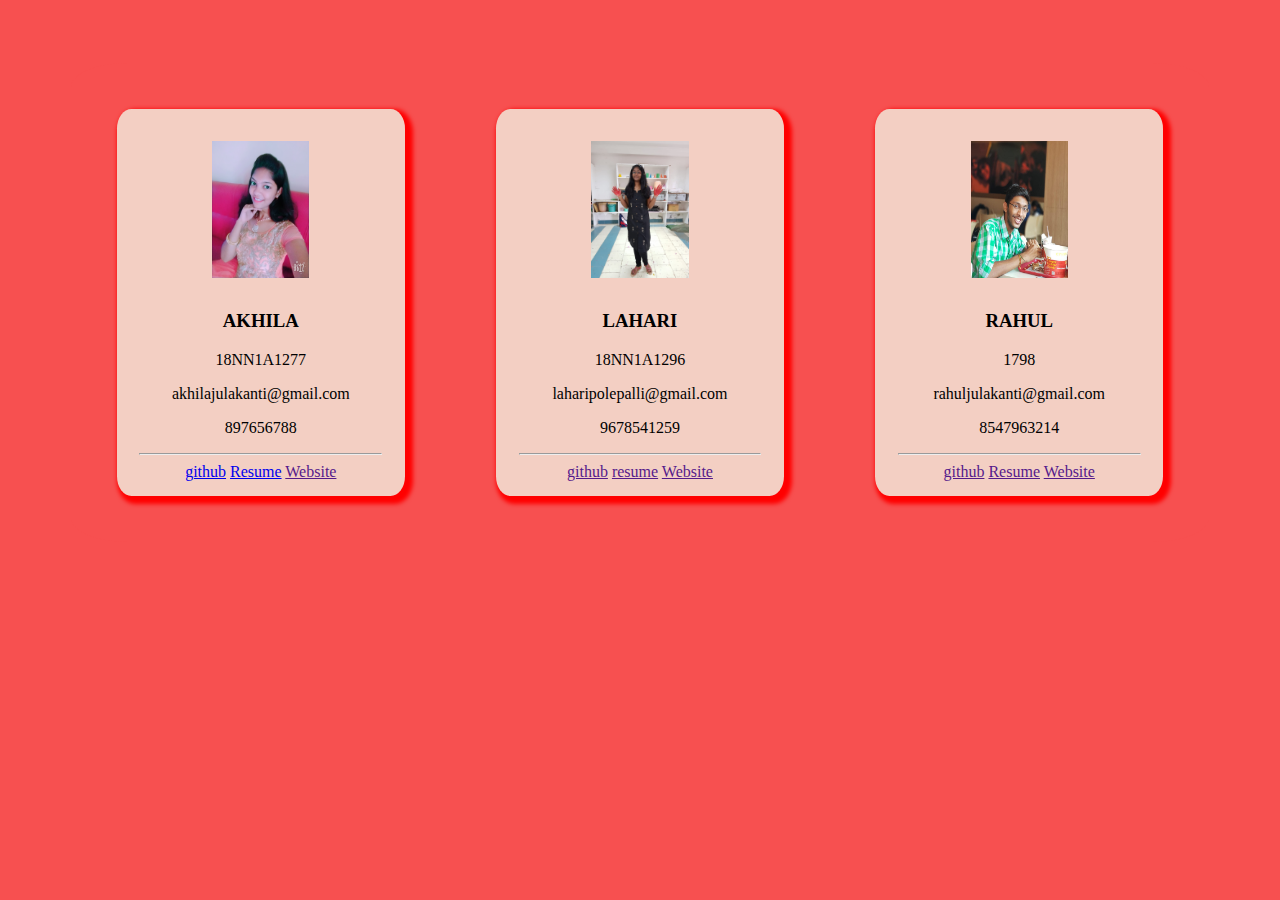
<file: index.html>
<!DOCTYPE html>
<html>
<head>
	<title>Index</title>
	<link rel="stylesheet" type="text/css" href="css/style.css">
	<meta name="viewport" content="width=device-width,initial-scale=1.0">
</head>
<body>
	<section id="parent">
		<section class="child">
			<img src="img/akhila.jpg">
			<h3>AKHILA</h3>
			<p>18NN1A1277</p>
			<p>akhilajulakanti@gmail.com</p>
			<p>897656788</p>
			<hr>
			<a href="https://github.com/akhila-77">github</a>
			<a href="resume.html">Resume</a>
			<a href="">Website</a>
		</section>
		<section class="child">
			<img src="img/lally.jpg">
			<h3>LAHARI</h3>
			<p>18NN1A1296</p>
			<p>laharipolepalli@gmail.com</p>
			<p>9678541259</p>
			<hr>
			<a href="">github</a>
			<a href="">resume</a>
			<a href="">Website</a>
		</section>
		<section class="child">
			<img src="img/rahul.jpg">
			<h3>RAHUL</h3>
			<p>1798</p>
			<p>rahuljulakanti@gmail.com</p>
			<p>8547963214</p>
			<hr>
			<a href="">github</a>
			<a href="">Resume</a>
			<a href="">Website</a>
		</section>
	</section>
</body>
</html>
</file>
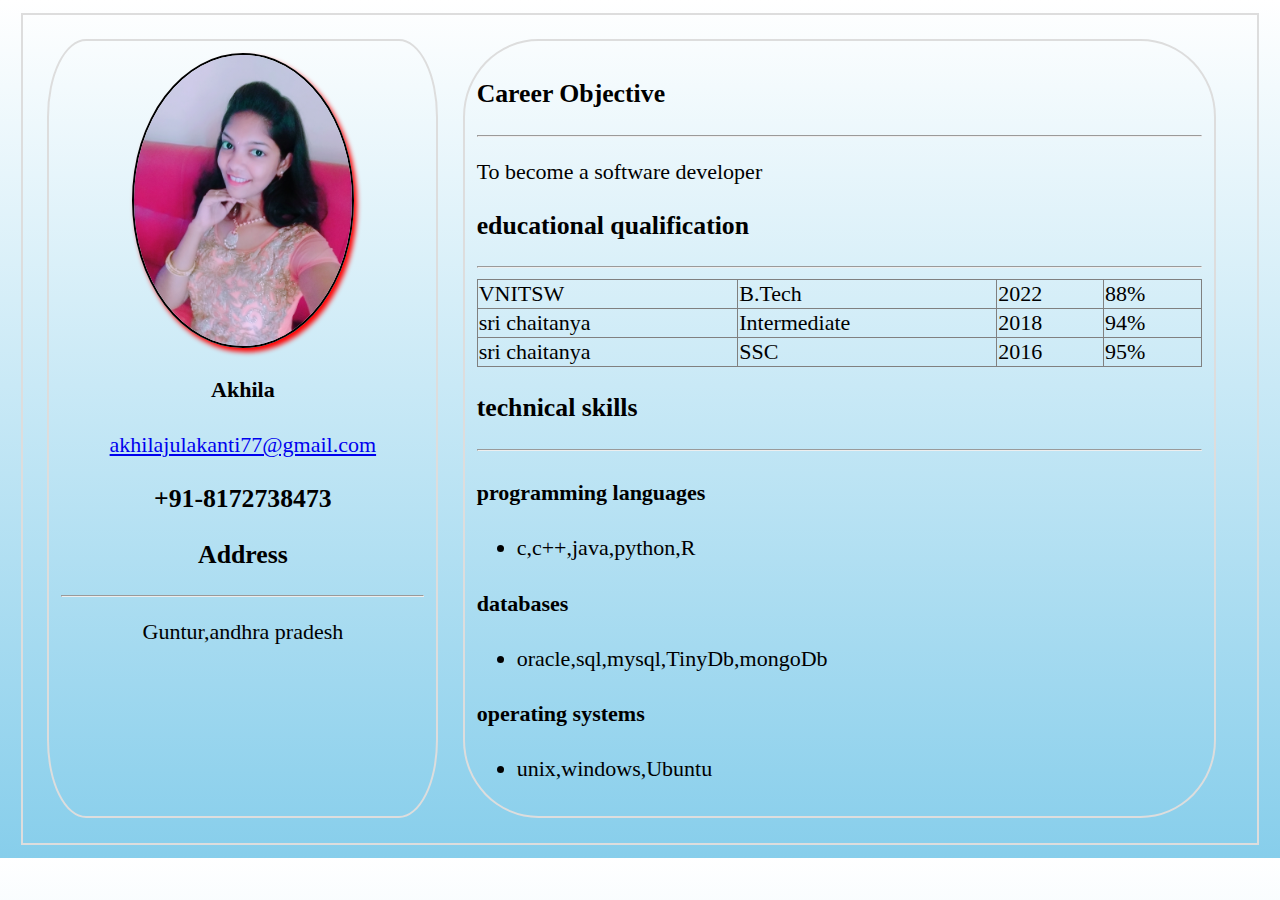
<file: javascript/index.html>
<!DOCTYPE html>
<html>
<head>
	<title></title>
	<meta name="viewport" content="width=device-width,initial-scale=1.0">
	<link rel="stylesheet" type="text/css" href="style.css">
<body>
	<div class="parent">
		<div class="child1">
			
		</div>
		<div class="child2">
			
		</div>
	</div>
	<script type="text/javascript" src="main.js"></script>
</body>
</html>
</file>
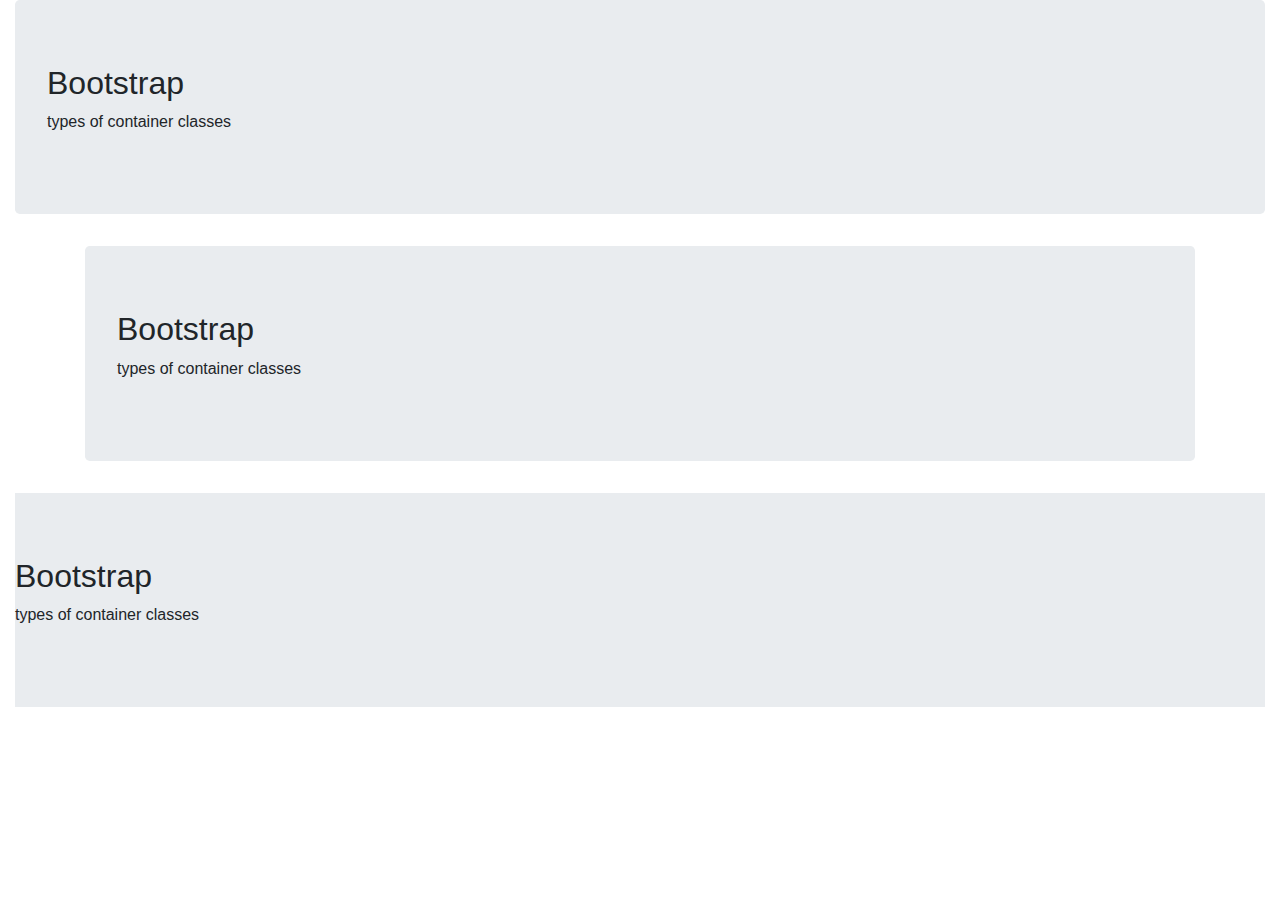
<file: boot.html>
<!DOCTYPE html>
<html>
<head>
	<title>Bootstarp</title>
	<meta name="viewport" content="width=device-width,initial-scale=1.0">
	<link rel="stylesheet" href="https://stackpath.bootstrapcdn.com/bootstrap/4.5.2/css/bootstrap.min.css" integrity="sha384-JcKb8q3iqJ61gNV9KGb8thSsNjpSL0n8PARn9HuZOnIxN0hoP+VmmDGMN5t9UJ0Z" crossorigin="anonymous">
<script src="https://stackpath.bootstrapcdn.com/bootstrap/4.5.2/js/bootstrap.min.js" integrity="sha384-B4gt1jrGC7Jh4AgTPSdUtOBvfO8shuf57BaghqFfPlYxofvL8/KUEfYiJOMMV+rV" crossorigin="anonymous"></script>
<script src="https://code.jquery.com/jquery-3.5.1.slim.min.js" integrity="sha384-DfXdz2htPH0lsSSs5nCTpuj/zy4C+OGpamoFVy38MVBnE+IbbVYUew+OrCXaRkfj" crossorigin="anonymous"></script>
<script src="https://cdn.jsdelivr.net/npm/popper.js@1.16.1/dist/umd/popper.min.js" integrity="sha384-9/reFTGAW83EW2RDu2S0VKaIzap3H66lZH81PoYlFhbGU+6BZp6G7niu735Sk7lN" crossorigin="anonymous"></script>
</head>
<body>
	<div class="container-fluid">
		<div class="jumbotron">
			<h2>Bootstrap</h2>
			<p>types of container classes</p>
		</div>	
	</div>
	<div class="container">
		<div class="jumbotron">
			<h2>Bootstrap</h2>
			<p>types of container classes</p>
		</div>	
	</div>
	<div class="container-fluid">
		<div class="jumbotron jumbotron-fluid">
			<h2>Bootstrap</h2>
			<p>types of container classes</p>
		</div>	
	</div>
</body>
</html>
</file>
<file: flex.html>
<!DOCTYPE html>
<html>
<head>
	<title>Sample</title>
	<meta name="viewport" content="width=device-width,initial-scale=1.0">
	<style>
		.flex1{
			display: flex;
			flex-direction: row;
			justify-content: flex-end;
			flex-wrap: wrap;
			background-color: red;
		}
		.flex1 div{
			padding-right: 10%;
		}
	</style>
</head>
<body>
	<header>
	<div class="flex1">
		<div>hii</div>
		<div>2</div>
		<div>3</div>
		<div>3</div>
		<div>3</div>
		<div>3</div>
		<div>3</div>
		<div>3</div>
		
	</div>
</header>
</body>
</html>
</file>
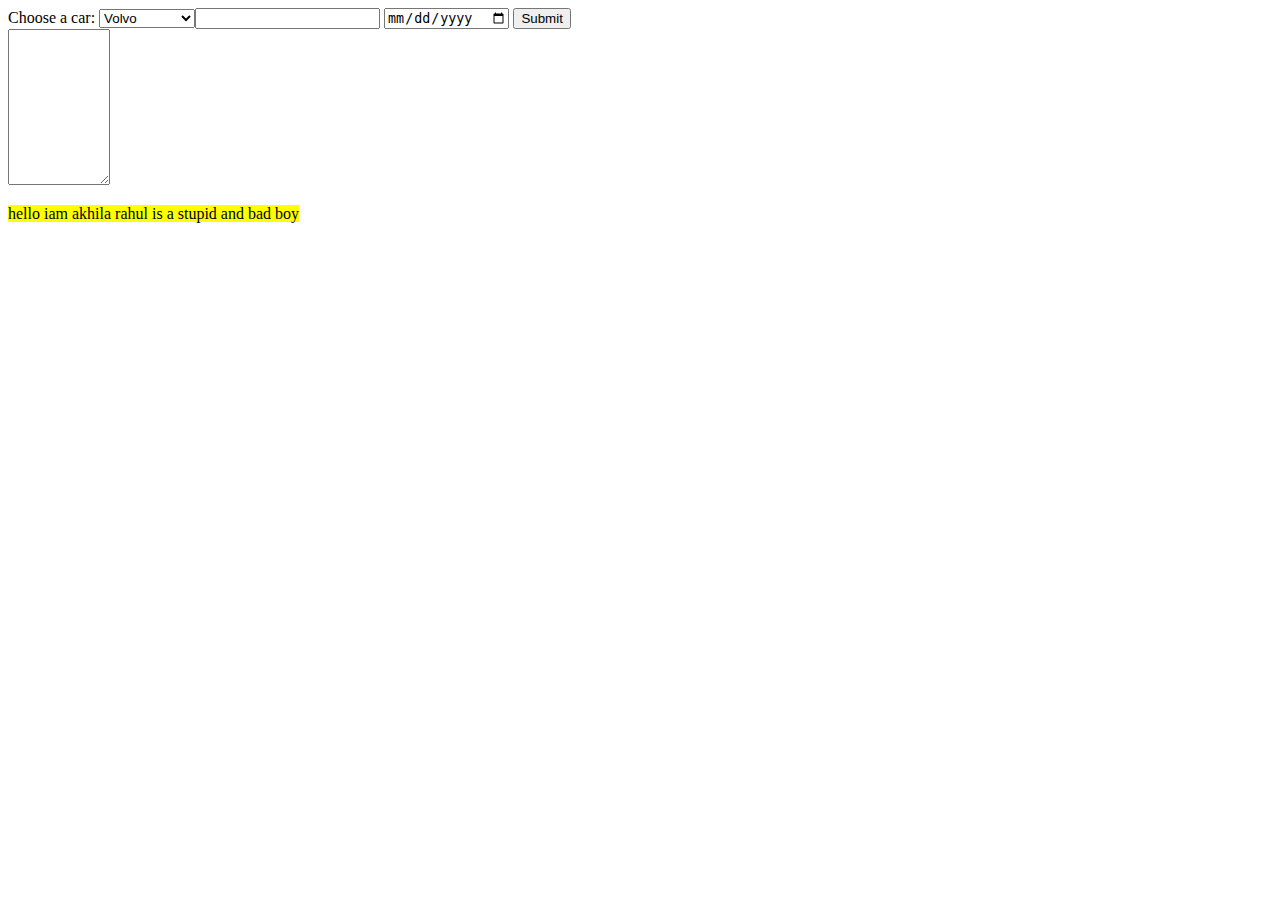
<file: form.html>
<!DOCTYPE html>
<html>

<head>
  <title>Akhila</title>
</head>

<body>
  <!-- hiii -->
  <!-- <form >
		<fieldset>
		<legend>akhila</legend>
		Name:<input type="text" name="name">
	</fieldset>
	</form> -->
  <label for="cars">Choose a car:</label>
  <select name="cars" id="cars">
    <optgroup label="Swedish Cars">
      <option value="volvo">Volvo</option>
      <option value="saab">Saab</option>
    </optgroup>
    <optgroup label="German Cars">
      <option value="mercedes">Mercedes</option>
      <option value="audi">Audi</option>
    </optgroup>

    <form>
      <input list="browsers" name="browser" id="browser">
      <input type="date" name="file">
      <datalist id="browsers">
        <option value="Edge">
        <option value="Firefox">
        <option value="Chrome">
        <option value="Opera">
        <option value="Safari">
      </datalist>
      <input type="submit">
      <br>
      <textarea rows="10" cols="10">

  </textarea>
      <p><mark>hello iam akhila rahul is a stupid and bad boy </mark></p>
    </form>
</body>

</html>
</file>
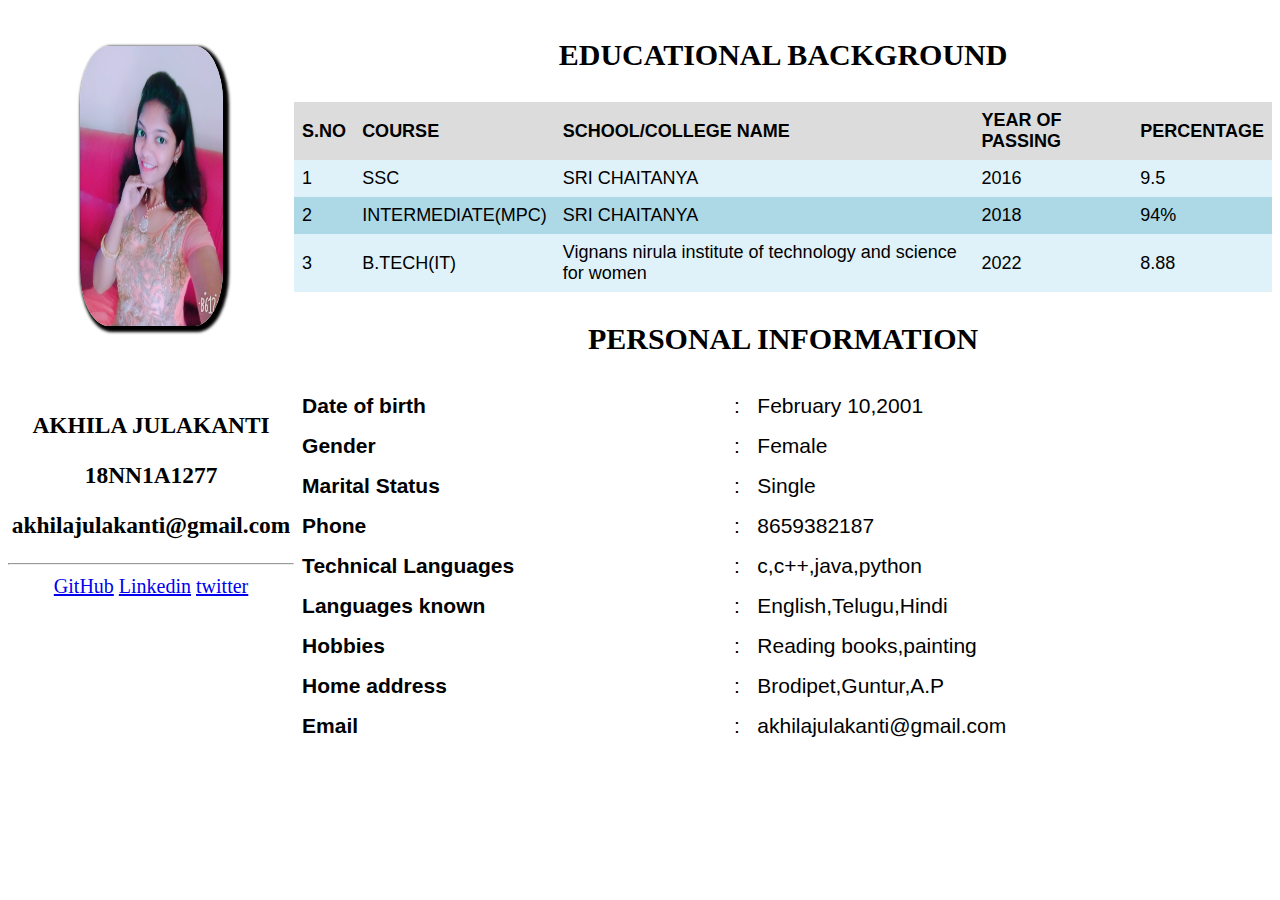
<file: resume.html>
<!DOCTYPE html>
<html>
<head>
	<title>Resume</title>
	<link rel="stylesheet" type="text/css" href="css/resume.css">
	<meta name="viewport" content="width=device-width,initial-scale=1.0">
</head>
<body>
	<section class="sec">
	<section id="main">
		<section id="profile">
			<img src="img/akhila.jpg">
			<div id="divison">
				<h3>AKHILA JULAKANTI</h3>
				<h3>18NN1A1277</h3>
				<h3>akhilajulakanti@gmail.com</h3>
				<hr>
				<center>
				<a href="https://github.com/akhila-77">GitHub</a>
				<a href="https://www.linkedin.com/in/akhila-julakanti-0022891b2/">Linkedin</a>
				<a href="https://twitter.com/AKHILAJULAKANT2">twitter</a>
			</center>
			</div>
		</section>
	</section>
	<section id="mainsection">
		<p class="headings"><b>EDUCATIONAL BACKGROUND</b><p>
	<section id="resumer" style="overflow-x: auto;">
		<table id="tab">
			<tr>
			<th>S.NO</th>
			<TH>COURSE</TH>
			<th>SCHOOL/COLLEGE NAME</th>
			<TH>YEAR OF PASSING</TH>
			<th>PERCENTAGE</th>
		</tr>
		<tr style="background-color: #dff2f9">
			<td>1</td>
			<td>SSC</td>
			<td>SRI CHAITANYA</td>
			<td>2016</td>
			<td>9.5</td>
		</tr>
		<tr style="background-color: #ADD8E6">
			<td>2</td>
			<td>INTERMEDIATE(MPC)</td>
			<td>SRI CHAITANYA</td>
			<td>2018</td>
			<td>94%</td>
		</tr>
		<tr style="background-color: #dff2f9">
			<td>3</td>
			<td>B.TECH(IT)</td>
			<td>Vignans nirula institute of technology and science for women</td>
			<td>2022</td>
			<td>8.88</td>
		</tr>
		</table>

	</section>
		<p class="headings"><b>PERSONAL INFORMATION</b><p>
	<section class="abtme">
	<table class="abtmetab">
		<tr>
			<td><b>Date of birth</b></td>
			<td>:&nbsp;&nbsp;&nbsp;February 10,2001</td>
		</tr>
		<tr>
			<td><b>Gender</b></td>
			<td>:&nbsp;&nbsp;&nbsp;Female</td>
		</tr>
		<tr>
			<td><b>Marital Status</b></td>
			<td>:&nbsp;&nbsp;&nbsp;Single</td>
		</tr><tr>
			<td><b>Phone</b></td>
			<td>:&nbsp;&nbsp;&nbsp;8659382187</td>
		</tr><tr>
			<td><b>Technical Languages</td>
			<td>:&nbsp;&nbsp;&nbsp;c,c++,java,python</td>
		</tr><tr>
			<td><b>Languages known</b></td>
			<td>:&nbsp;&nbsp;&nbsp;English,Telugu,Hindi</td>
		</tr><tr>
			<td><b>Hobbies</b></td>
			<td>:&nbsp;&nbsp;&nbsp;Reading books,painting</td>
		</tr>
		<tr>
			<td><b>Home address</td>
			<td>:&nbsp;&nbsp;&nbsp;Brodipet,Guntur,A.P</td>
		</tr>
		<tr>
			<td><b>Email</b></td>
			<td>:&nbsp;&nbsp;&nbsp;akhilajulakanti@gmail.com</td>
		</tr>
	</table>
</section>
</section>
</section>
</body>
</html>
</file>
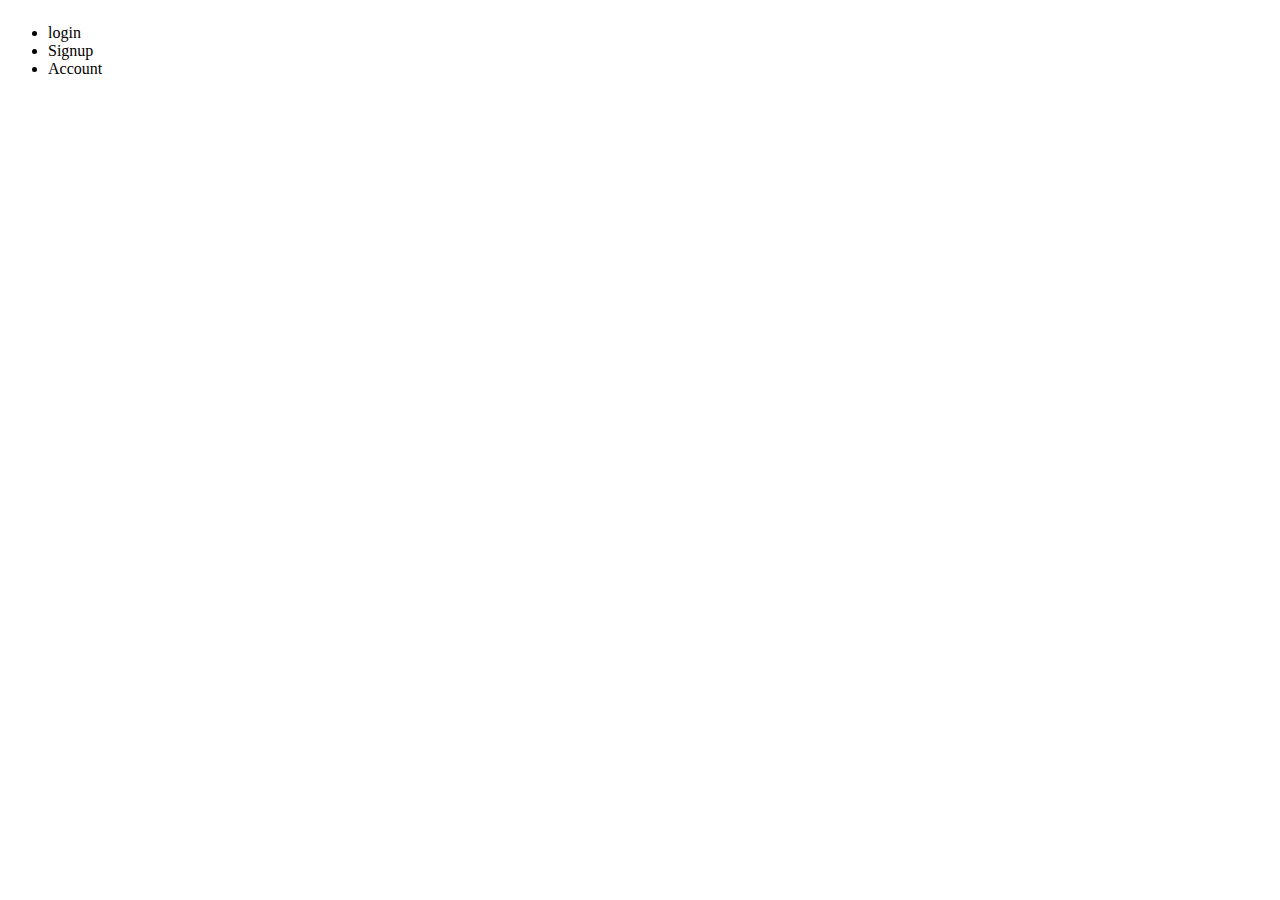
<file: sample.html>
<!DOCTYPE html>
<html>
<head>
	<title>Sample</title>
	<meta name="viewport" content="width=device-width,initial-scale=1.0">
	<style>
		.flex1{
			display: flex;
			flex-direction: column;
			justify-content: center;
		}
	</style>
</head>
<body>
	<header>
	<div class="flex1">
		<ul>
			<li>login</li>
			<li>Signup</li>
			<li>Account</li>
		</ul>
	</div>
</header>
</body>
</html>
</file>
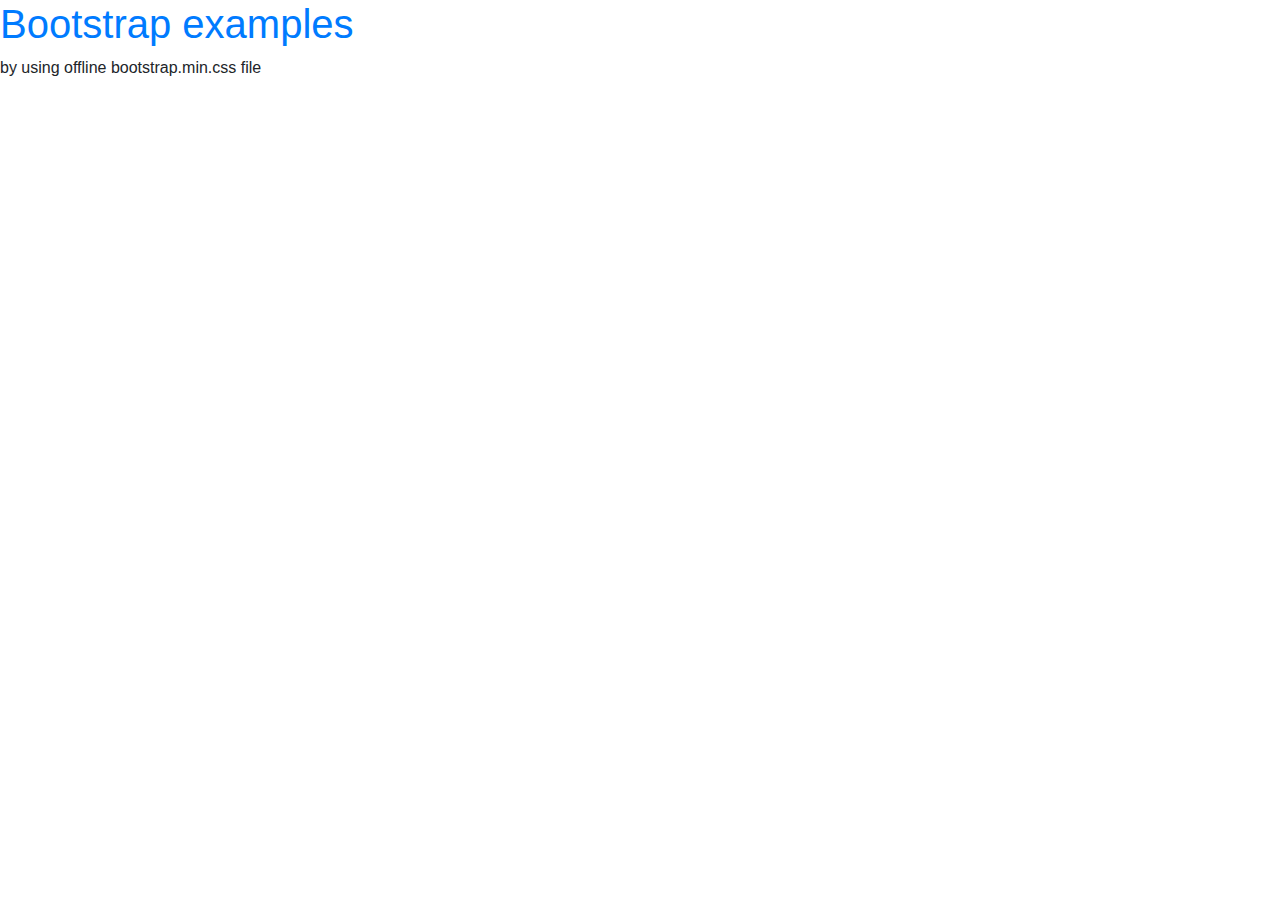
<file: bootstrap/bootstrap.html>
<!DOCTYPE html>
<html>
<head>
	<title>Bootstrap</title>
	<meta name="viewport" content="width=device-width,initial-scale=1.0">
	<link rel="stylesheet" type="text/css" href="css/bootstrap.min.css">
</head>
<body>
	<h1 class="text-primary">Bootstrap examples</h1>
	<p>by using offline bootstrap.min.css file</p>
</body>
</html>
</file>
<file: css/style.css>
/*desktop view style*/
body{
	/*background-image: linear-gradient(to bottom right,pink,red);*/
	 background-color: #F75050;
}
#parent{
	background-color:#F75050;
	margin:5%;
	display: flex;
	justify-content: space-around;
	border-radius: 5%;
	height: 80%;

}
.child{
	background-color: #F3CFC3;
	margin:4%;
	text-align: center;
	padding:2%;
	border-radius: 5%;
	box-shadow: 4px 4px 4px 4px red;
	width: 25%;
}
.child>img{
	height: 40%;
	width: 40%;
	margin: 4%;
}
.child:hover{
	box-shadow: 4px 4px 4px 4px black;
	color: white;
	background-color: #F75050;
}
/*mobile view style*/
@media screen and (min-width: 320px) and (max-width: 480px){
#parent{
	display: inline-block;
	margin: 2%;
}
.child{
	width: 95%;
	margin: 1%;
}
p{
	font-size: 25px;
}
}
/*tab view styles*/
@media screen and (min-width: 481px) and (max-width: 768px){
#parent{
	flex-wrap: wrap;
	margin: 3%;
}
.child>img{
	height: 30%;
	width: 30%;
	margin: 2%;
}
.child{
	width: 42%;
	margin: 2%;
}
}
</file>
<file: javascript/style.css>
body{
	background-image: linear-gradient(white,skyblue);
}
.child1{
	border:2px solid #ddd;
	padding: 1%;
	margin: 1%;
	width: 30%;
	font-size: 22px;
	text-align: center;
	border-radius: 10%;
	word-wrap: break-word;
}
.child2{
	border:2px solid #ddd;
	padding: 1%;
	margin: 1%;
	width: 60%;
	font-size: 22px;
	border-radius: 10%;
}
.parent{
	display: flex;
	flex-direction: row;
	border:2px solid #ddd;
	padding: 1%;
	margin: 1%;
}
img{
	width: 60%;
	border:2px solid black;
	border-radius: 50%;
	align-items: center;
	display:block;
	margin-left: auto;
	margin-right: auto;
	box-shadow: 3px 4px 5px red;
}
.tablestyle{
	border-collapse: collapse;
	border-spacing: 0;
	width: 100%;
}



/*mobile view*/
@media screen and (min-width: 320px) and (max-width: 480px){
.child1{
	border:2px solid #ddd;
	padding: 1%;
	margin: 1%;
	width: 94%;
	font-size: 22px;
	text-align: center;
	border-radius: 0%;
}
.child2{
	border:2px solid #ddd;
	padding: 1%;
	margin: 1%;
	width: 94%;
	font-size: 22px;
	border-radius: 0%;
	word-wrap: break-word;
}
.parent{
	display: flex;
	flex-direction:  column;
	border:2px solid #ddd;
	padding: 1%;
	margin: 1%;
}
img{
	width: 60%;
	border:2px solid black;
	border-radius: 50%;
	align-items: center;
	display:block;
	margin-left: auto;
	margin-right: auto;
	box-shadow: 3px 4px 5px red;
}
.tablestyle{
	border-collapse: collapse;
	border-spacing: 0;
	font-size: 19px;
	width: 94%;
}

}

@media screen and (min-width: 481px) and (max-width: 768px){
.child1{
	border:2px solid #ddd;
	padding: 1%;
	margin: 1%;
	width: 40%;
	font-size: 22px;
	text-align: center;
	border-radius: 10%;
	word-wrap: break-word;
}
.child2{
	border:2px solid #ddd;
	padding: 1%;
	margin: 1%;
	width: 60%;
	font-size: 22px;
	border-radius: 10%;
	word-wrap: break-word;
}
.parent{
	display: flex;
	flex-direction:  row;
	border:2px solid #ddd;
	padding: 1%;
	margin: 1%;
}
img{
	width: 60%;
	border:2px solid black;
	border-radius: 50%;
	align-items: center;
	display:block;
	margin-left: auto;
	margin-right: auto;
	box-shadow: 3px 4px 5px red;
}
.tablestyle{
	overflow-x:auto;
	border-collapse: collapse;
}
.tablestyle,td, th {
  padding: 0px;
}
}

/*over-flow x auto create a class name to the table*/
</file>
<file: css/resume.css>
.sec{
	display: flex;
	flex-direction: row;
}
#resumeb{
	background-color: white;
	display: flex;
}
#main{
	display: flex;
	justify-content: space-around;
	width: 25%;
	margin-top: 3%;
	flex-wrap: wrap;
	text-align: center;
	font-size: 20px;
}
#profile>img{
	height: 40%;
	width: 50%;
	margin-bottom: 20%;
	border-radius: 20%;
	box-shadow: 3px 3px 3px 3px black;	
}
#profile>h1,h2,h3{
	text-align: center;
}
#profile>a{
	margin: 9%;
}
.font{
	font-size: 10px;
}

table{
  font-family: arial, sans-serif;
  border-collapse: collapse;
  width: 100%;
}

td, th {
  text-align: left;
  padding: 8px;
}
th{
	background-color: #DCDCDC;
}

#about{
	display: flex;
	flex-wrap: wrap;
}
.details{
	margin: 6%;
}
.detals>ul,li{
	list-style-type: none;
	font-size: 20px;
	padding-top: 4px;
	font-weight: bold;
}
.headings{
	text-align: center;
	font-size: 30px;
}
.abtmetab{
	font-size: 21px;
}
#tab{
	font-size: 18px;
}
/*mobile view*/
@media screen and (min-width: 320px) and (max-width: 480px){
#main{
	margin-left: auto;
	margin-right: auto;
	font-size: 30px;
	border-style: none;
}
#mainsection{
	display: flex;
	flex-direction: column;
	border-style: none;
}
.sec{
	display: flex;
	flex-direction: column;
	border-style: none;
}
#profile{
	text-align: center;
	font-size: 17px;
}

#resumer,h1{
	font-size: 10px;
}
#profile>img{
	box-shadow: 3px 3px 3px 3px black;	
	border-radius: 20%;
	margin-top: 10%;
	margin-bottom: 10%;
}
.headings{
	font-size: 20px;
}
.abtmetab{
	font-size: 15px;
}
#tab{
	font-size: 15px;
}
}
/*tab view*/
@media screen and (min-width: 481px) and (max-width: 768px){
.sec{
	display: inline-flex;
	flex-direction: column;
	border-style: none;
}
#profile{
	display: flex;
	flex-direction: row;
}
#divison{
	margin-left: 40%;
	margin-top: 15%;
	text-align: center;
	font-size: 20px;
}

#profile>img{
	height:75%;
	width:70%;
	margin-left: 40%;
	margin-top: 10%;
	border-radius: 20%;
	box-shadow: 3px 3px 3px 3px black;
}
#mainsection{
	border-top: ridge;
}
}
</file>
